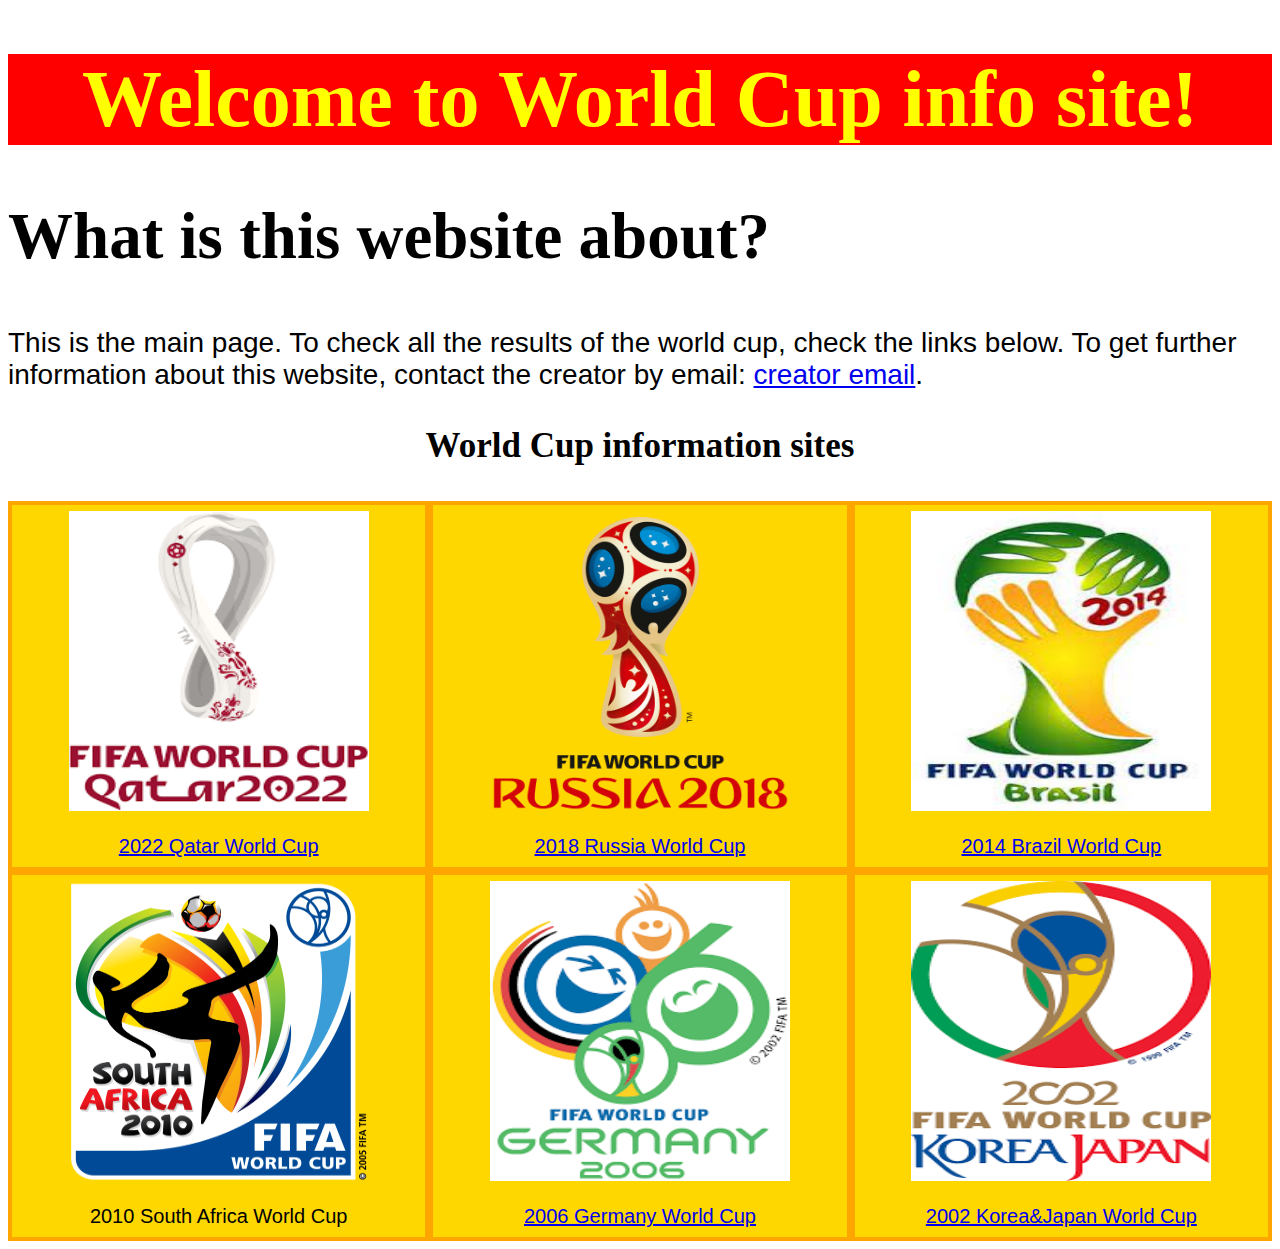
<file: Worldcup site/index.html>
<!DOCTYPE html>
<html>
    <head>
        <meta charset="utf-8">
        <link rel="stylesheet" href="main.css">
        <title>WORLD CUP INFORMATION SITE</title>
    </head>
    <body>
        <h1>Welcome to World Cup info site!</h1>
        
        <h2>What is this website about?</h2>

        <p>
            This is the main page. To check all the results of the world cup, check the links below.
            To get further information about this website, contact the creator by email:
            <a href="douglas@gmail.com">creator email</a>.
        </p>
        <h3>World Cup information sites</h3>
        <div class="container">
            <div class = "item">
                <img src="2022 logo.png" alt="Qatar logo">
            <p>
                
                <a href="qatarWC.html">2022 Qatar World Cup</a>
            </p>
            </div>
            <div class = "item">
                <img src="2018 logo.png" alt="Russia logo">
            <p>
                <a href="russiaWC.html">2018 Russia World Cup</a>
            </p>
            </div class = "item">
            <div class = "item">
                <img src="2014 logo.jpg" alt="Brazil logo">
            <p>
                <a href="brazilWC.html">2014 Brazil World Cup</a>
            </p>
            </div>
            <div class = "item">
                <img src="2010 logo.png" alt="SA logo">
            <p>
                2010 South Africa World Cup
            </p>
            </div>
            <div class = "item">
                <img src="2006 logo.png" alt="Germany logo">
            <p>
                <a href="https://en.wikipedia.org/wiki/2006_FIFA_World_Cup">2006 Germany World Cup</a>
            </p>
            </div>
            <div class = "item">
                <img src="2002 logo.png" alt="Korea&Japan logo">  
            <p>
                <a href="https://en.wikipedia.org/wiki/2002_FIFA_World_Cup">2002 Korea&Japan World Cup</a>
            </p>
            </div>  
        </div>
        

            

        

    </body>
</html>
</file>
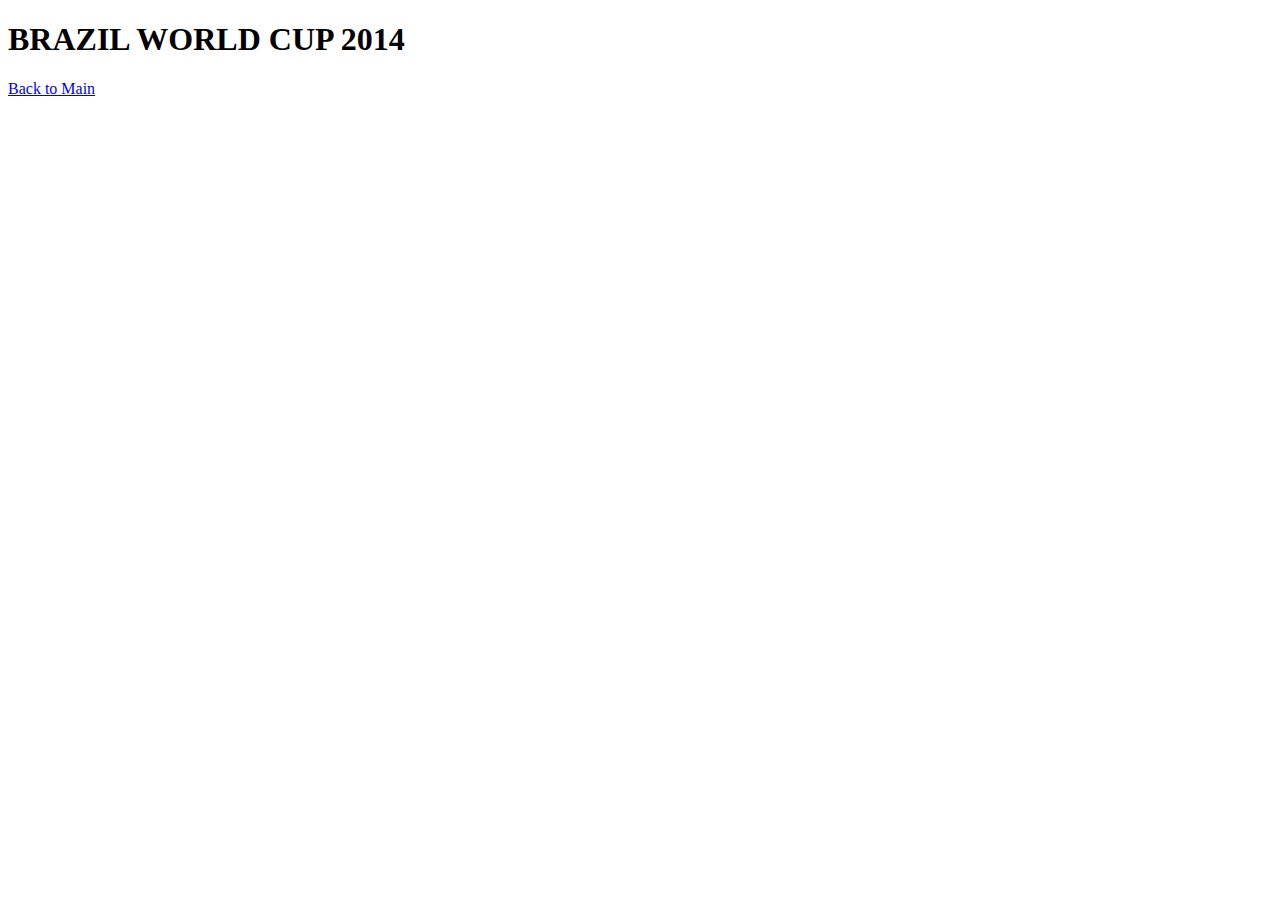
<file: Worldcup site/brazilWC.html>
<!DOCTYPE html>
<html>
    <head>
        <title>BRAZIL WORLD CUP 2014</title>
    </head>
    <body>
        <h1>BRAZIL WORLD CUP 2014</h1>

        <p>
            <a href="index.html">Back to Main</a>
        </p>
    </body>
</html>
</file>
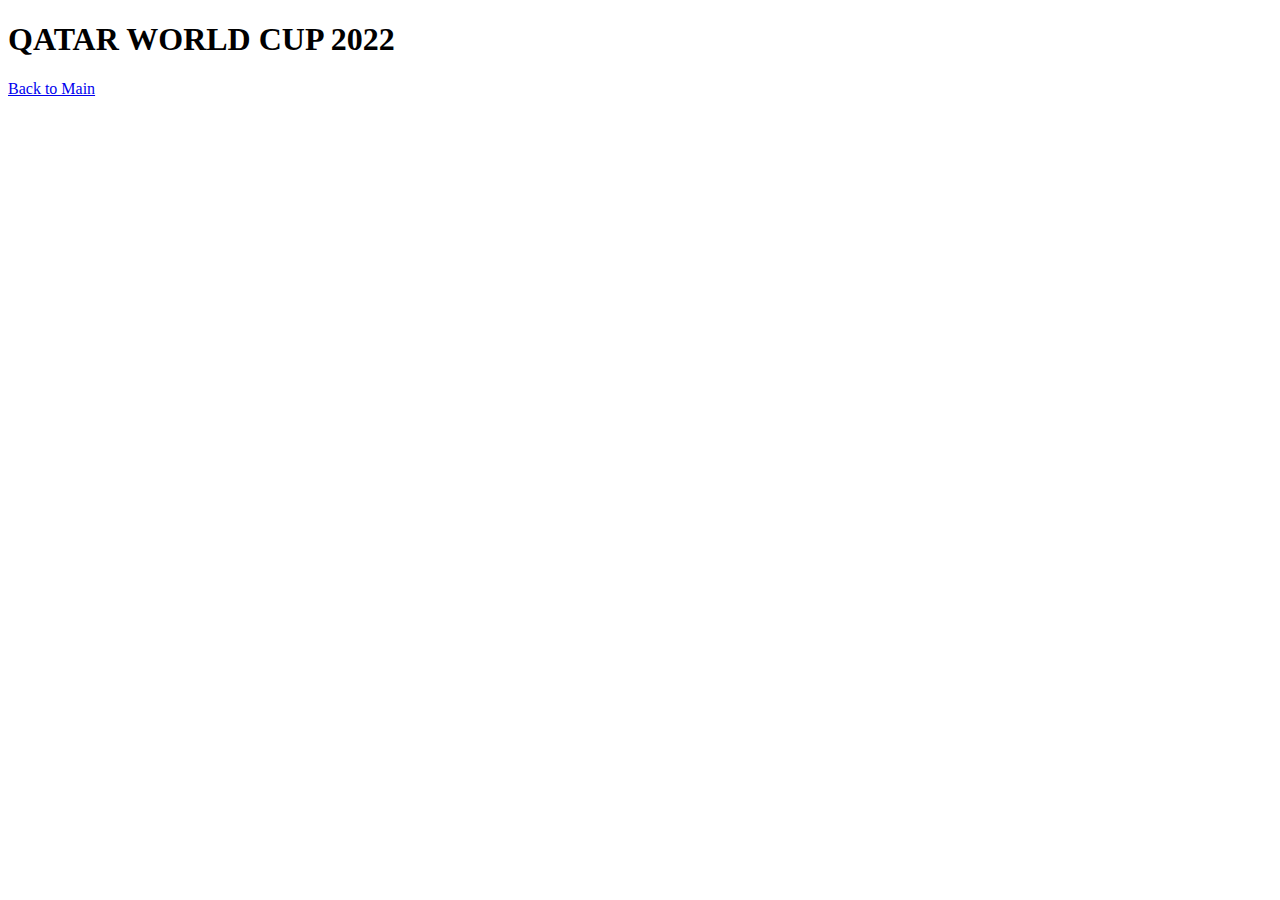
<file: Worldcup site/qatarWC.html>
<!DOCTYPE html>
<html>
    <head>
        <title>QATAR WORLD CUP 2022</title>
    </head>
    <body>
        <h1>QATAR WORLD CUP 2022</h1>


        <p>
            <a href="index.html">Back to Main</a>
        </p>
    </body>
</html>
</file>
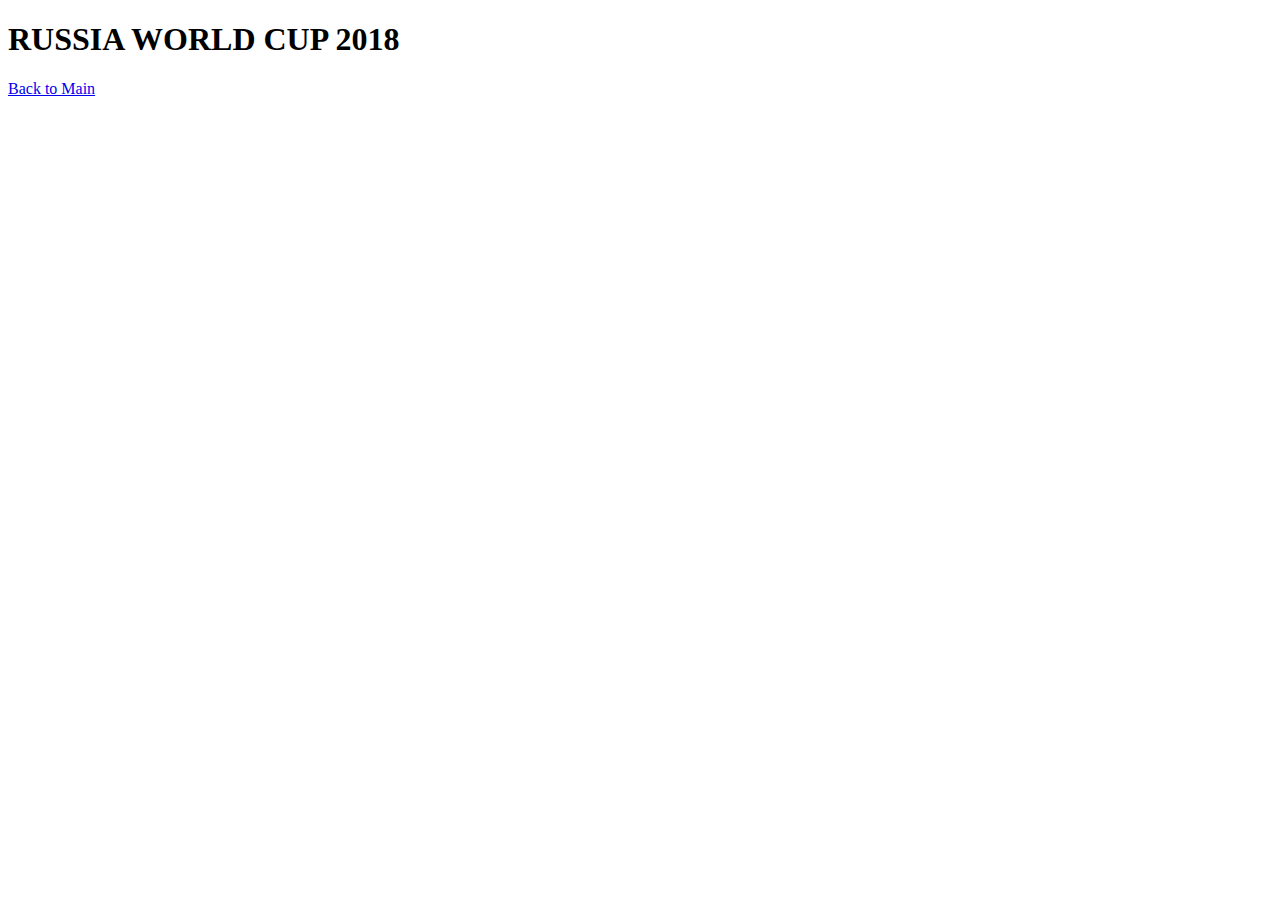
<file: Worldcup site/russiaWC.html>
<!DOCTYPE html>
<html>
    <head>
        <title>RUSSIA WORLD CUP 2018</title>
    </head>
    <body>
        <h1>RUSSIA WORLD CUP 2018</h1>

        <p>
            <a href="index.html">Back to Main</a>
        </p>
    </body>
</html>
</file>
<file: Worldcup site/main.css>
h1 {
    font-size: 80px;
    font-weight: 800;
    text-align: center;
    background-color: red;
    color: yellow;
}

h2 {
    font-size: 65px;
}

h3 {
    font-size: 35px;
    text-align: center;
}

p {
    font-size: 28px;
    font-family: Arial, Helvetica, sans-serif;
}

.container {
    background:red;
    display: flex;
    flex-wrap: wrap;
    align-content: space-between;
    overflow: scroll;
}

.container .item {
    background-color: gold;
    border: 4px solid orange;
    height: 350px;
    flex: 2;
    padding: 6px;
    text-align: center;

}

.container p {
    font-size: 20px;
    font-family: Arial, Helvetica, sans-serif;
}

img {
    height: 300px;
    width: 300px;
}
</file>
